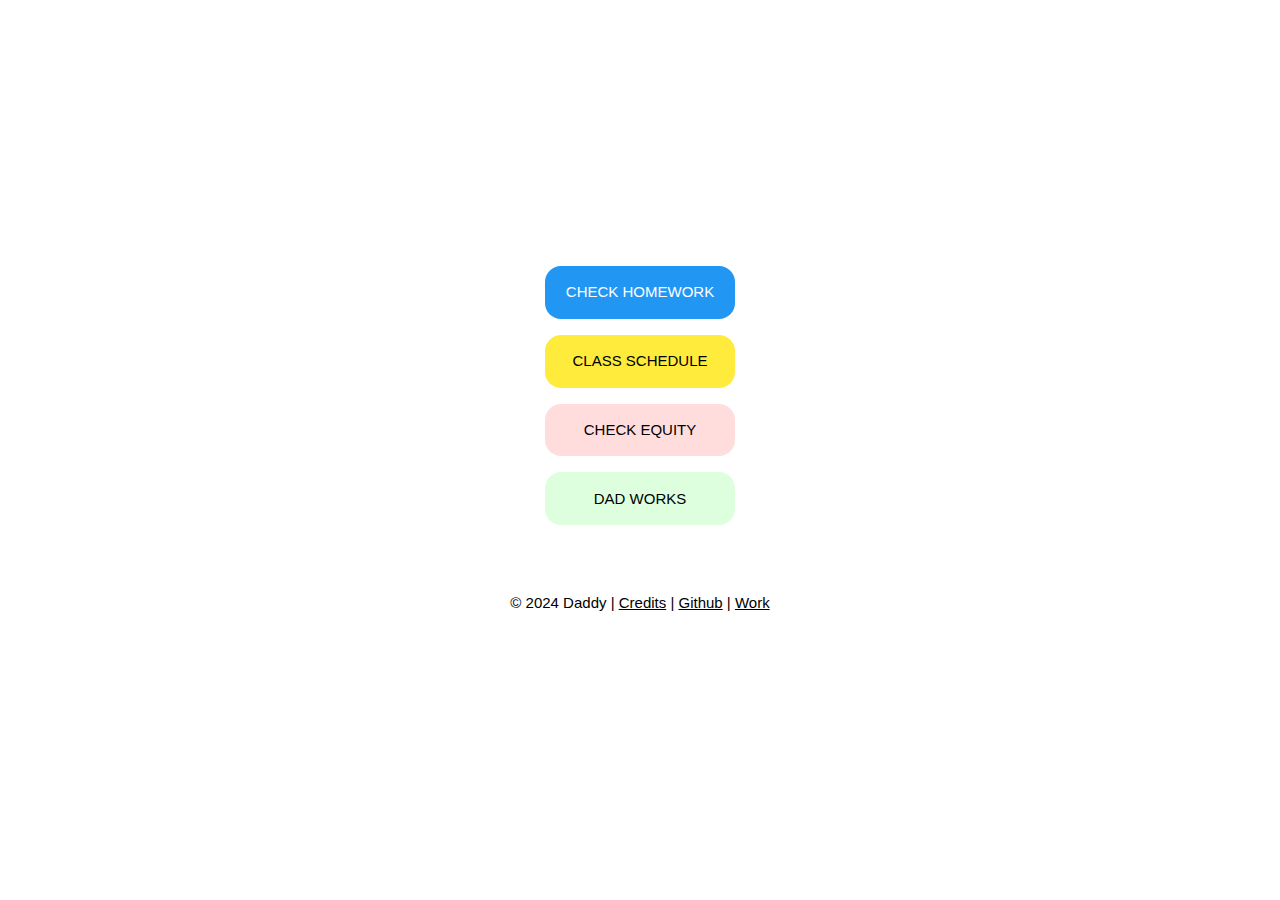
<file: index.html>
<!DOCTYPE html>
<html>
  <title>P.4/1</title>
  <meta name="viewport" content="width=device-width, initial-scale=1">
  <link rel="stylesheet" href="https://www.w3schools.com/w3css/4/w3.css">
  <body>
    <div class="w3-container" style="
	height:200px;
    padding-top:50px;
    margin-bottom:50px;
    color:white;
    text-align:center;
    background-image:url('https://kietpawpan.github.io/images/003.jpg');
@media screen and (min-width: 1024px) {
    body{
        margin: auto;
        width: 50vw;
    }
}	
    ">
      <h1>การบ้าน ป.4/1</h1>
    </div>
    <center>
      <div class="w3-container">
        <div class="w3-panel w3-blue w3-round-xlarge" style="width:190px;">
          <p onclick="window.open('hw.html')">CHECK HOMEWORK</p>
          <!--  <p onclick="window.open('https://script.google.com/macros/s/AKfycbzWRm-TLmNHvEFOo0hAg6F5X-18f-xVosqBL5L_7Au9DWu7AMt8BErzrK4YqNs8cJbi/exec')">CHECK HOMEWORK</p> -->
        </div>
        <div class="w3-panel w3-yellow w3-round-xlarge" style="width:190px;">
          <p onclick="window.open('https://kietpawpan.github.io/p4/study.html')">CLASS SCHEDULE</p>
        </div>
        <div class="w3-panel w3-pale-red w3-round-xlarge" style="width:190px;">
          <p onclick="window.open('https://script.google.com/macros/s/AKfycbwKegnPaP3QM4zVpakHWROU-8NQD6DrwQXwD4OFgbMqQszt7VyuXKQKSI6NvBziBoY2/exec')">CHECK EQUITY</p>
        </div>
        <div class="w3-panel w3-pale-green w3-round-xlarge" style="width:190px;">
          <p onclick="window.open('https://script.google.com/macros/s/AKfycbzENAITg8f19WlhE0N8-U_sIN0560RG3jmEUrMkjH8FHVeENI9ezN_uUVsi3_VSdui3bg/exec')">DAD WORKS</p>
        </div>
      </div>
      <div class="w3-container" style='text-align:center;margin-top:50px;'> &copy; 2024 Daddy | <a href='https://kietpawpan.github.io/credit/'>Credits</a> | <a href='https://github.com/Kietpawpan/p4/tree/main'>Github</a> | <a href="dadWork.html">Work</a>
      </div>
      <style>
        p:hover {
          background-color: grey;
        }

        </style>
	    
  <br/>


	    
	    <br><br><br></body></html>
</file>
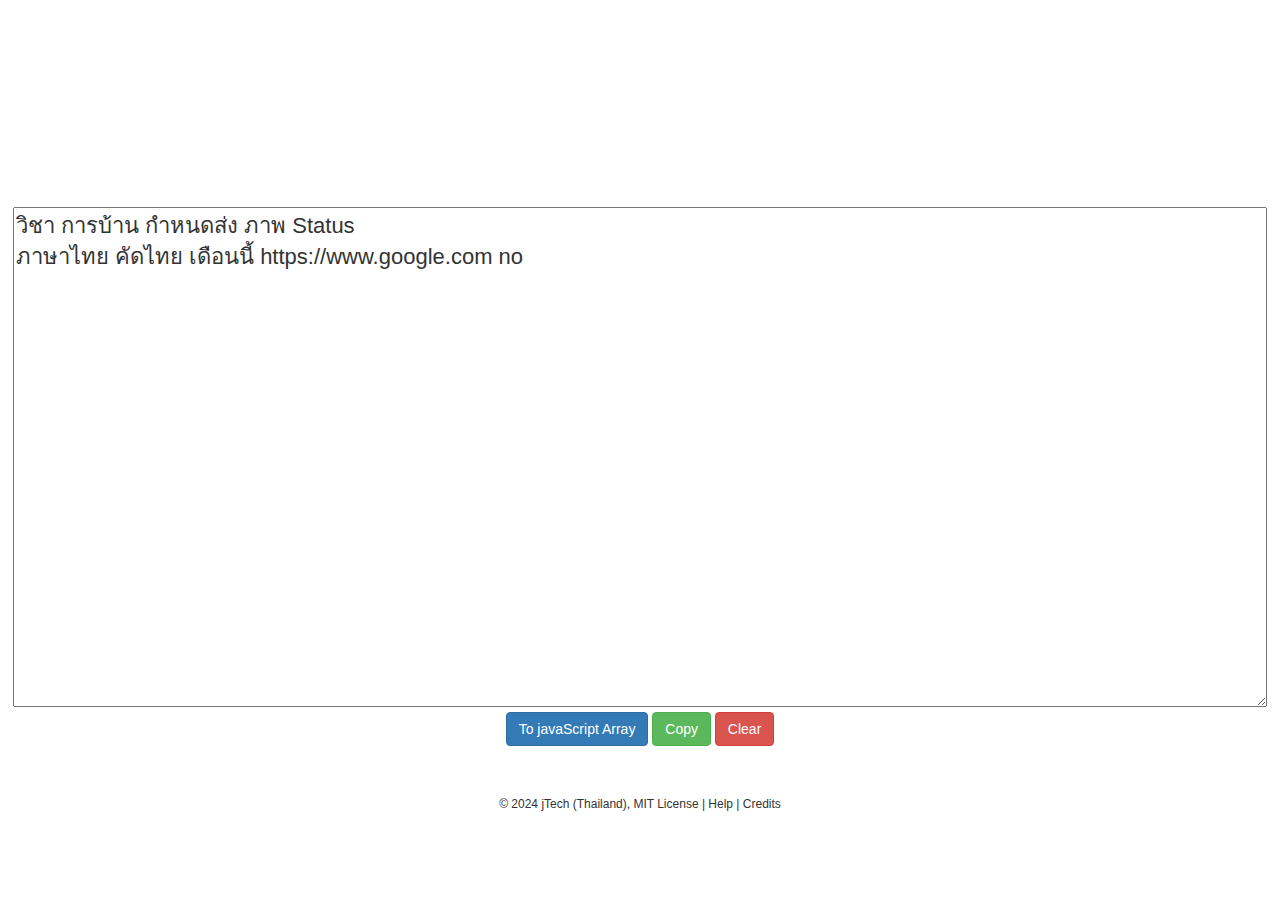
<file: sheetToArray.html>
<!DOCTYPE html>
<html>
  <head>
    <base target="_top">
    <meta http-equiv="Content-Type" content="text/html; charset=UTF-8">
    <meta name="viewport" content="width=device-width; initial-scale=1.0; maximum-scale=1.0; minimum-scale=1.0; user-scalable=yes;" />
    <meta name="apple-mobile-web-app-capable" content="yes" />
    <link rel="stylesheet" href="css/style.css" />
    <link rel="stylesheet" href="https://maxcdn.bootstrapcdn.com/bootstrap/3.4.1/css/bootstrap.min.css">
    <script src="https://ajax.googleapis.com/ajax/libs/jquery/3.7.1/jquery.min.js"></script>
    <script src="https://maxcdn.bootstrapcdn.com/bootstrap/3.4.1/js/bootstrap.min.js"></script>
  </head>
  <body>
    <center>
      <div class="header-container">
        <div class="header-text">Table to JavaScript Array</div>
      </div>
      <form>
        <textarea id="cell" style="height:500px;position:relative;font-size:22px;width:98%;">วิชา การบ้าน กำหนดส่ง ภาพ Status
ภาษาไทย คัดไทย เดือนนี้ https://www.google.com no
</textarea>
        <br />
        <button type="button" id="add" class="btn btn-primary">To javaScript Array</button>
        <button type="button" onclick="copyCode()" class="btn btn-success">Copy</button>
        <button type="button" onclick="clearText()" class="btn btn-danger">Clear</button>
        <br />
      </form>
      <div style="font-size:12px;position:relative;margin-top:50px;margin-bottom:10px;"> &copy; 2024 jTech (Thailand), MIT License <span onclick="help()">| Help </span> | <span onclick="window.open('https://kietpawpan.github.io/credit/')">Credits</span></div>
      </div>
      <!--script src="https://cdnjs.cloudflare.com/ajax/libs/jquery/3.3.1/jquery.min.js"></script>-->
      <script>
        $(document).ready(function() {
          $("#add").click(function() {
            var m = [];
            var data = [];
            var code = [];
            var cell = $("#cell").val().split('\n');
            var header = cell[0].split(" ");
            for (let i = 1; i < cell.length - 1; i++) {
              m[i] = cell[i].split(" ");
              for (j = 0; j < header.length; j++) {
                if (j == 0) {
                  data[i] = "\n{\n'" + header[j] + "':'" + m[i][j] + "'";
                  code.push(data[i]);
                } else if (j + 1 == header.length) {
                  data[i] = "\n'" + header[j] + "':'" + m[i][j] + "'\n},";
                  code.push(data[i]);
                } else {
                  data[i] = "\n'" + header[j] + "':'" + m[i][j] + "'";
                  code.push(data[i]);
                }
              }
            }
            document.getElementById("cell").value = code;
          });
        });

        function copyCode() {
          const element = document.querySelector("#cell");
          element.select();
          element.setSelectionRange(0, 99999);
          document.execCommand('copy');
          element.setSelectionRange(0, 0);
          window.alert("Copied!");
        }

        function clearText() {
          const element = document.querySelector("#cell");
          element.select();
          element.setSelectionRange(0, 99999);
          document.execCommand('delete');
          element.setSelectionRange(0, 0);
        }

        function help() {
          alert("INPUT DATA\nOn Row 1 are headers.\nThe next row values.\nSpaces divide columns.\nValues be space-free.\nNo space on borders.\nPress Enter at the last row ending.");
        }
      </script>
  </body>
</html>
</file>
<file: css/style.css>
.header-container {
    text-align: center;
    font-size: 33px;
    color: #fff;
    min-height: 23vh;
    position: relative;
    background-image: url('https://kietpawpan.github.io/images/001.jpeg');
  }
  .profile-img {
    width: 50px;
    height: 50px;
    object-fit: cover;
    cursor: pointer;
  }
  td {
    line-height: 50px;
  }
  .header-text {
    position: absolute;
    top: 50%;
    -ms-transform: translateY(-50%);
    transform: translateY(-50%);
    width: 100%;
  }
  thead,tbody {
    text-align:left;
    font-size:25px;
  }
  #data-table_wrapper {
    padding-bottom: 12px;
  }
</file>
